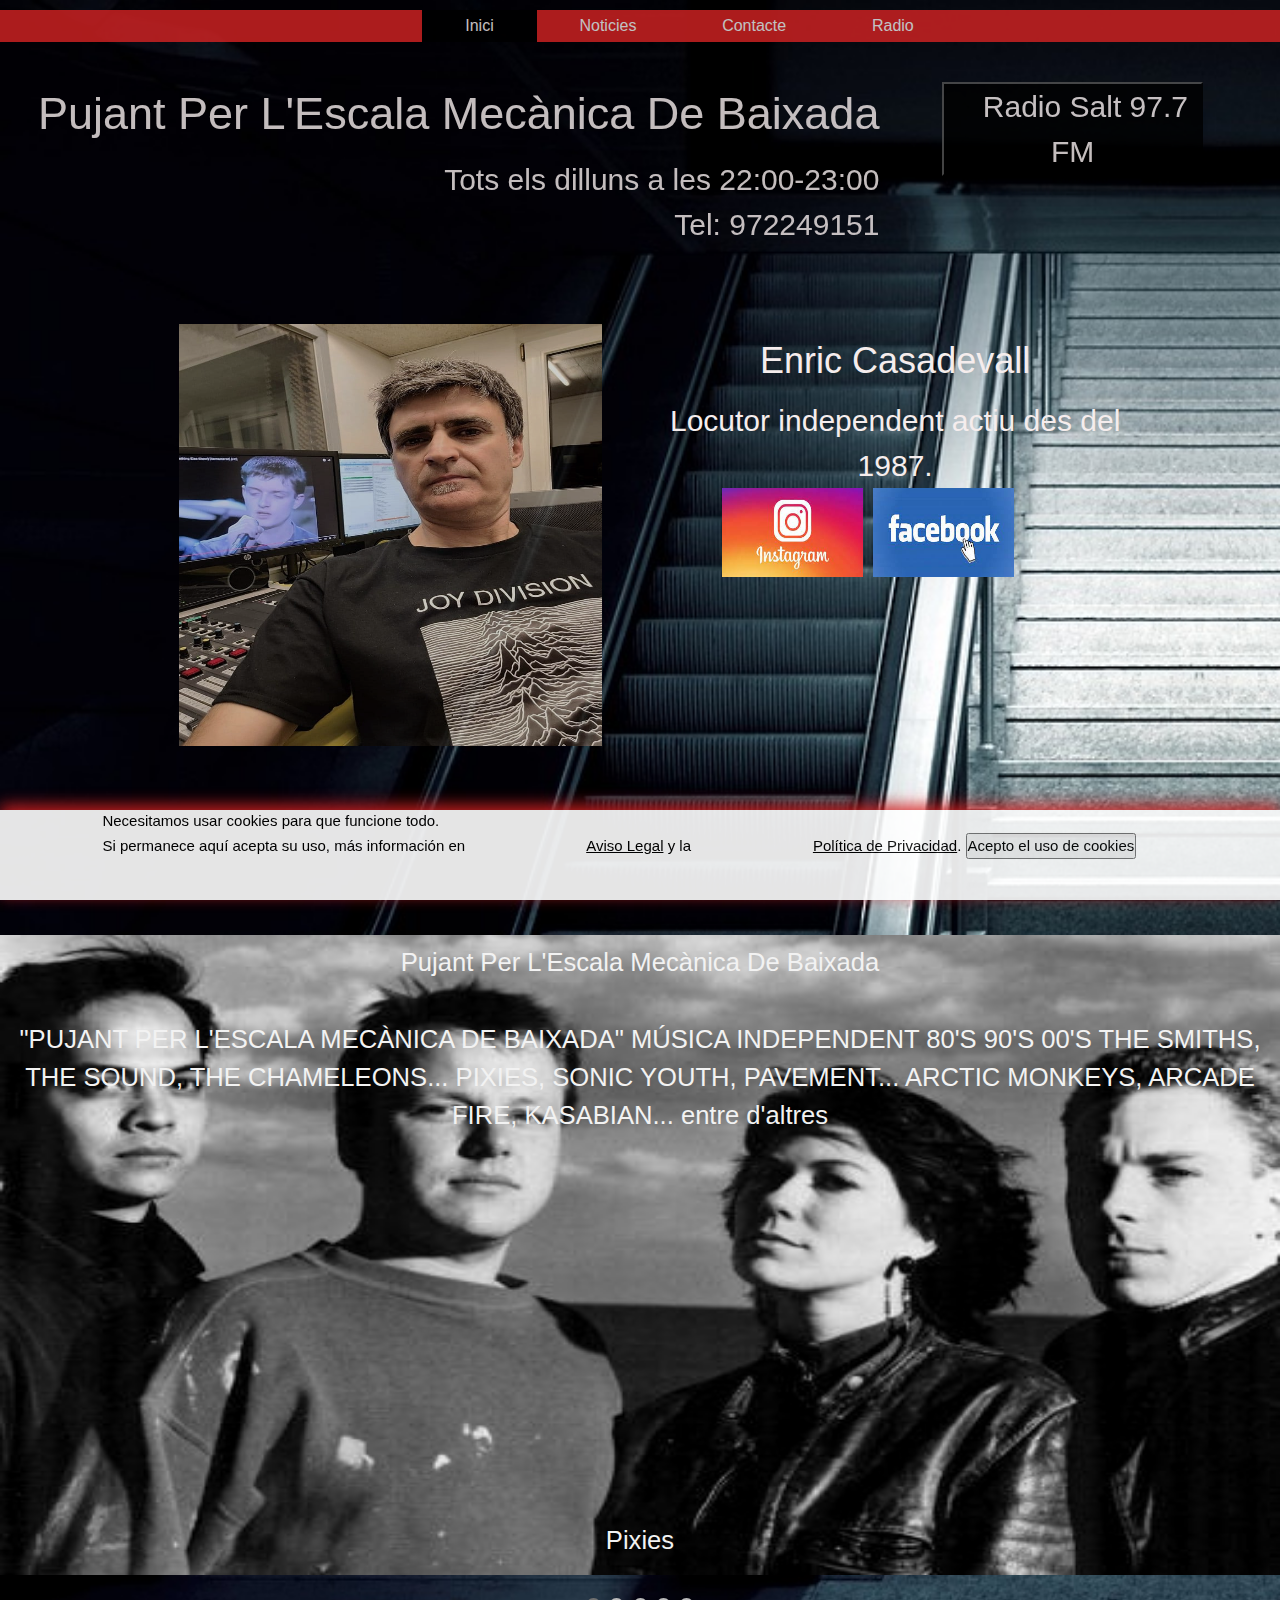
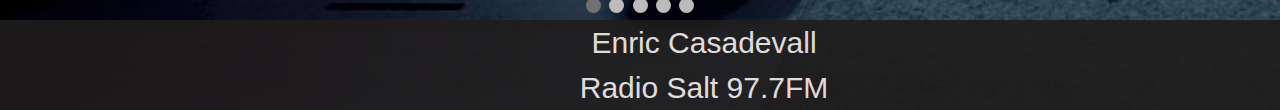
<file: index.html>
<!DOCTYPE html>
<html lang="ca">

<head>
  <meta charset="UTF-8">
  <meta http-equiv="X-UA-Compatible" content="IE=edge">
  <meta name="viewport" content="width=device-width, initial-scale=1">
  <link rel="stylesheet" href="https://www.w3schools.com/w3css/4/w3.css">
  <link rel="stylesheet" href="https://cdnjs.cloudflare.com/ajax/libs/font-awesome/4.7.0/css/font-awesome.min.css">
  <title>RadioPEMB</title>
  <link rel="icon" href="img/iconrad.png">
  <link rel="stylesheet" href="css/index.css">
  <script src="https://ajax.googleapis.com/ajax/libs/jquery/3.3.1/jquery.min.js"></script>
</head>

<body>
  <div class="container">
    <div class="item2">
      <div class="topnav" id="myTopnav">
        <a href="index.html" class="active">Inici</a>
        <a href="noticies.html">Noticies</a>
        <a href="contacte.html">Contacte</a>
        <a href="https://www.infosalt.cat/radio-salt/" target="_blank">Radio</a>
        <a href="javascript:void(0);" class="icon" onclick="myFunction()">
          <i class="fa fa-bars"></i>
        </a>
      </div>

      <script src="js/scripts.js"></script>
    </div>

    <div class="item1">
      <div class="div2">
        <h1> Pujant Per L'Escala Mecànica De Baixada</h1>
        <p> Tots els dilluns a les 22:00-23:00 </p>
        <p> Tel: 972249151</p>
      </div>

      <div class="div1">

        <button class="cteboton"><a href="https://www.infosalt.cat/radio-salt/" target="_blank">Radio Salt 97.7
            FM</a></button>
      </div>

    </div>

    <div class="item3">


      <div>

        <div class="flexbox">
          <div><img class="imgi3" src="enr.jpg" alt=""></div>

          <div>
            <h1>Enric Casadevall</h1>
            <p>Locutor independent actiu des del 1987.</p>
             <div class="redes">

          <div><a href="https://www.instagram.com/casadevallbabores/?hl=es" target="_blank"><img src="img/ista.jpg"
                alt=""></a></div>
          <div><a href="https://es-es.facebook.com/enric.casadevallbabores" target="_blank"> <img src="img/face.jpg"
                alt=""></a></div>

        </div>
          </div>

        </div>


    
       
        <br>
      </div>

    </div>



    <div class="item4">
      <div>
        <div class="slideshow-container">

            <div class="mySlides fade">
            <div class="numbertext">Pujant Per L'Escala Mecànica De Baixada
              <br><br>
              "PUJANT PER L'ESCALA MECÀNICA DE BAIXADA" MÚSICA INDEPENDENT 80'S 90'S 00'S THE SMITHS, THE SOUND, THE
              CHAMELEONS... PIXIES, SONIC YOUTH, PAVEMENT... ARCTIC MONKEYS, ARCADE FIRE, KASABIAN... entre d'altres
            </div>
            <img src="img/Pixies.jpg" style="width:100%">
            <div class="text">Pixies</div>
          </div>

          <div class="mySlides fade">
            <div class="numbertext">Pujant Per L'Escala Mecànica De Baixada
              <br><br>
              "PUJANT PER L'ESCALA MECÀNICA DE BAIXADA" MÚSICA INDEPENDENT 80'S 90'S 00'S THE SMITHS, THE SOUND, THE
              CHAMELEONS... PIXIES, SONIC YOUTH, PAVEMENT... ARCTIC MONKEYS, ARCADE FIRE, KASABIAN... entre d'altres
            </div>
            <img src="img/kj.jpg" style="width:100%">
            <div class="text">Killing joke</div>
          </div>

          <div class="mySlides fade">
            <div class="numbertext">Pujant Per L'Escala Mecànica De Baixada
              <br><br>
              "PUJANT PER L'ESCALA MECÀNICA DE BAIXADA" MÚSICA INDEPENDENT 80'S 90'S 00'S THE SMITHS, THE SOUND, THE
              CHAMELEONS... PIXIES, SONIC YOUTH, PAVEMENT... ARCTIC MONKEYS, ARCADE FIRE, KASABIAN... entre d'altres
            </div>
            <img src="img/THESOUND.jpg" style="width:100%">
            <div class="text">The Sound</div>
          </div>

          <div class="mySlides fade">
            <div class="numbertext">Pujant Per L'Escala Mecànica De Baixada
              <br><br>
              "PUJANT PER L'ESCALA MECÀNICA DE BAIXADA" MÚSICA INDEPENDENT 80'S 90'S 00'S THE SMITHS, THE SOUND, THE
              CHAMELEONS... PIXIES, SONIC YOUTH, PAVEMENT... ARCTIC MONKEYS, ARCADE FIRE, KASABIAN... entre d'altres
            </div>
            <img src="img/bloody.jpg" style="width:100%">
            <div class="text">My Bloody Valentine</div>
          </div>

        </div>
        <br>

        <div style="text-align:center">
          <span class="dot"></span>
          <span class="dot"></span>
          <span class="dot"></span>
          <span class="dot"></span>
          <span class="dot"></span>
        </div>


        <script>
          let slideIndex = 0;
          showSlides();

          function showSlides() {
            let i;
            let slides = document.getElementsByClassName("mySlides");
            let dots = document.getElementsByClassName("dot");
            for (i = 0; i < slides.length; i++) {
              slides[i].style.display = "none";
            }
            slideIndex++;
            if (slideIndex > slides.length) { slideIndex = 1 }
            for (i = 0; i < dots.length; i++) {
              dots[i].className = dots[i].className.replace(" active", "");
            }
            slides[slideIndex - 1].style.display = "block";
            dots[slideIndex - 1].className += " active";
            setTimeout(showSlides, 2000); // Change image every 2 seconds
          }
        </script>
      </div>

    </div>

    <div class="item5">
      <footer>
        <p>
          Enric Casadevall </p>
        <p>Radio Salt 97.7FM</p>
        <div id="div-cookies" style="display: none;">
          Necesitamos usar cookies para que funcione todo. <br>
          Si permanece aquí acepta su uso, más información en
          <a hreflang="es" href="https://datos.gob.es/es/aviso-legal" target="_blank">Aviso Legal</a>
          y la
          <a hreflang="es" href="https://administracion.gob.es/pag_Home/politicaDePrivacidad.html"
            target="_blank">Política de Privacidad</a>.
          <button type="button" class="btn btn-sm btn-primary" onclick="acceptCookies()">
            Acepto el uso de cookies
          </button>
        </div>
        <script src="js/cookies.js"></script>
      </footer>
    </div>
  </div>


</body>

</html>
</file>
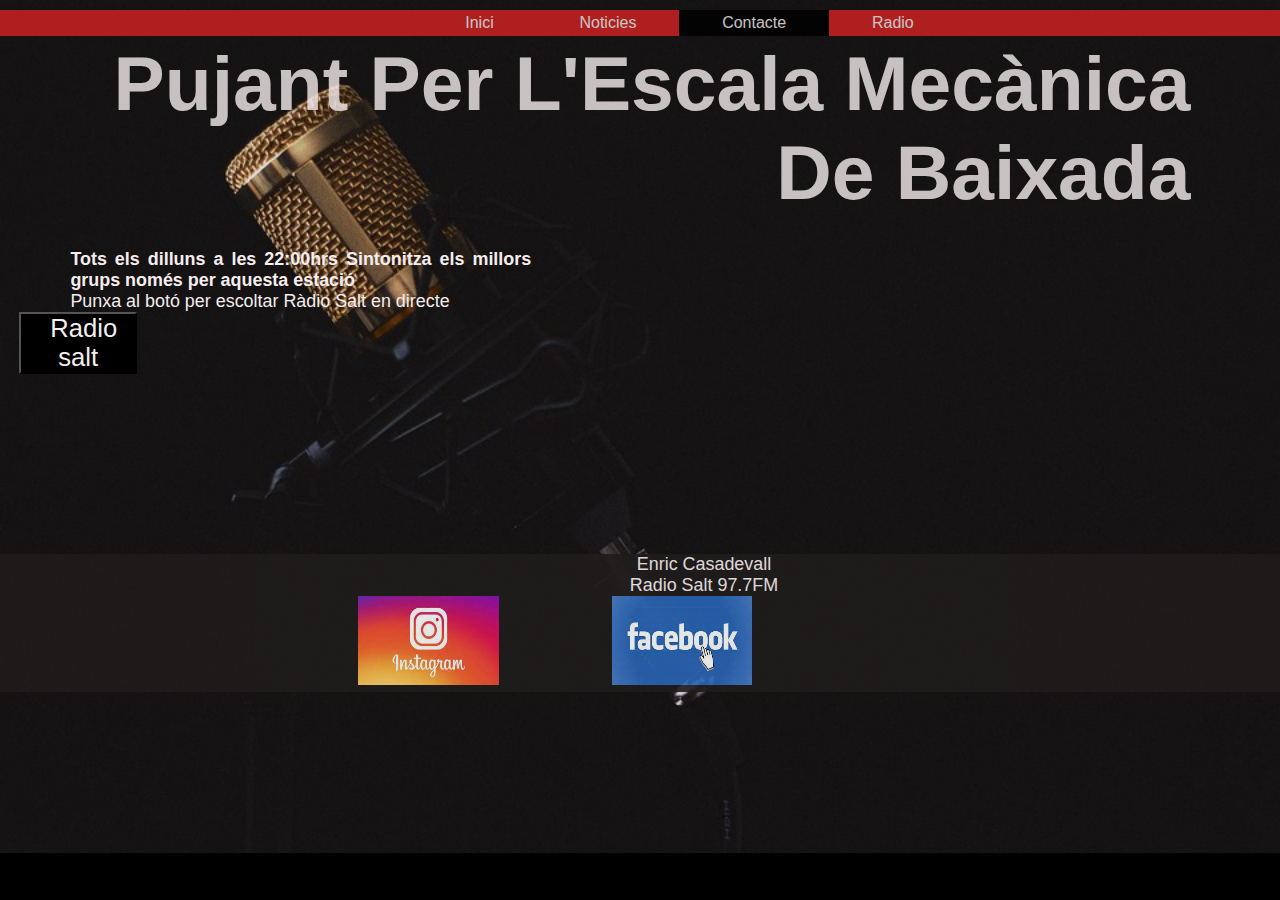
<file: contacte.html>
<!DOCTYPE html>
<html lang="en">
<head>
    <meta charset="UTF-8">
    <meta http-equiv="X-UA-Compatible" content="IE=edge">
    <meta name="viewport" content="width=device-width, initial-scale=1.0">
    <meta name="viewport" content="width=device-width, initial-scale=1">
<link rel="stylesheet" href="https://cdnjs.cloudflare.com/ajax/libs/font-awesome/4.7.0/css/font-awesome.min.css">
    <title>Contacte</title>
    <link rel="icon" href="img/iconrad.png">
    <link rel="stylesheet" href="./css/contacte.css">
</head>
<body>
    <div class="container">
    <div class="item1">
        
        <h1>Pujant Per L'Escala Mecànica De Baixada</h1>
        
        
    </div>
    <div class="item2">
      <div class="topnav" id="myTopnav">
        <a href="index.html" >Inici</a>
        <a href="noticies.html" >Noticies</a>
        <a href="contacte.html" class="active">Contacte</a>
        <a href="https://www.infosalt.cat/radio-salt/" target="_blank" >Radio</a>
        <a href="javascript:void(0);" class="icon" onclick="myFunction()">
          <i class="fa fa-bars"></i>
        </a>
      </div>
      
     <script src="js/scripts.js"></script>

  


</div>


<div class="item3"> <h3>
  Tots els dilluns a les 22:00hrs
Sintonitza els millors grups només per aquesta estació </h3>


<p>Punxa al botó per escoltar Ràdio Salt en directe</p>
<button class="cteboton"><a href="https://www.infosalt.cat/radio-salt/" target="_blank">Radio salt</a></button>

     </div>


    <div class="item4">
      <iframe class="map" src="https://www.google.com/maps/embed?pb=!1m18!1m12!1m3!1d2966.163741532777!2d2.7906782154441503!3d41.975294079214756!2m3!1f0!2f0!3f0!3m2!1i1024!2i768!4f13.1!3m3!1m2!1s0x12bae745fece5683%3A0x77711978929a28ff!2sR%C3%A0dio%20Salt!5e0!3m2!1ses!2ses!4v1655052401815!5m2!1ses!2ses" width="600" height="450" style="border:0;" allowfullscreen="" loading="lazy" referrerpolicy="no-referrer-when-downgrade"></iframe>
 
    </div>
    <div class="item5">
        <footer> <p>
            Enric Casadevall </p>
            <p>Radio Salt 97.7FM</p>
            <div class="redes"> 
              <a href="https://www.instagram.com/casadevallbabores/?hl=es" target="_blank"><img src="img/ista.jpg" alt=""></a>
            <a href="https://es-es.facebook.com/enric.casadevallbabores" target="_blank">  <img src="img/face.jpg" alt=""></a>
                      </div>
            
        </footer>
    </div>
    </div>
</body>
</html>
</file>
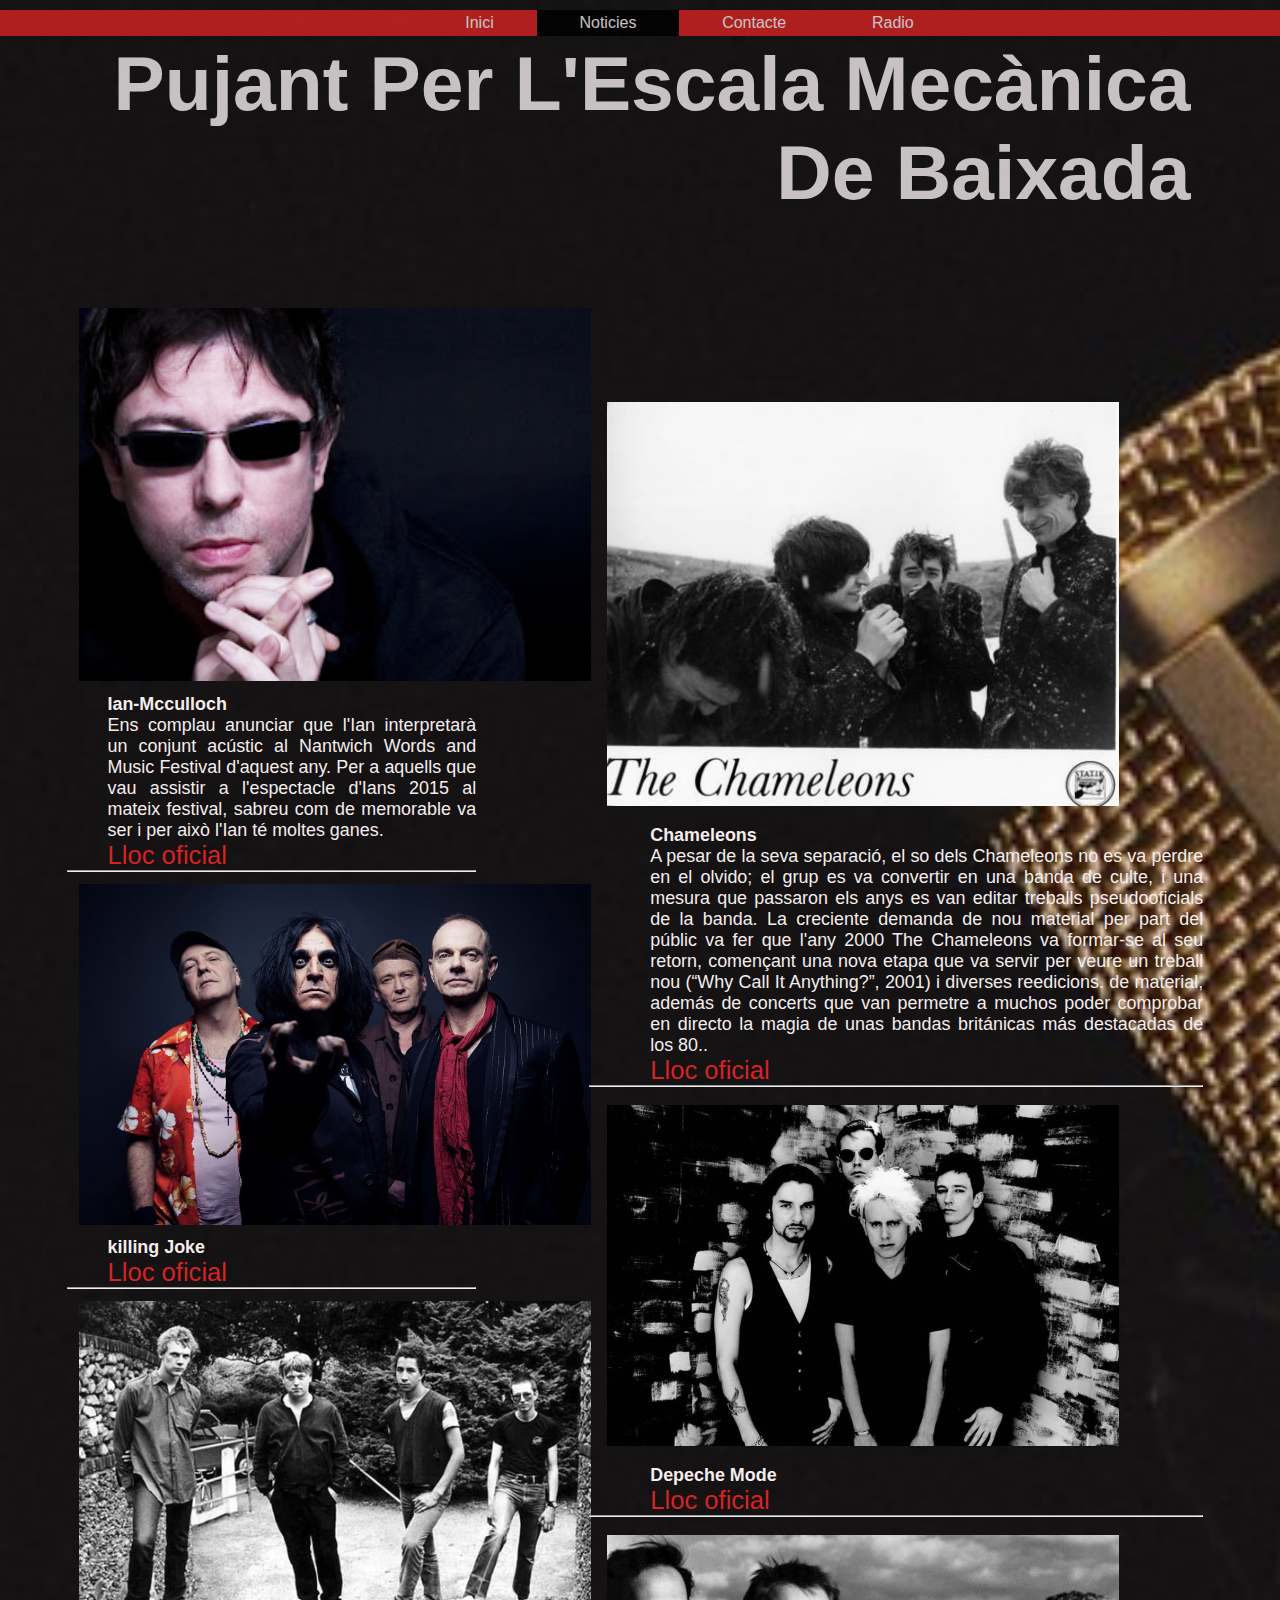
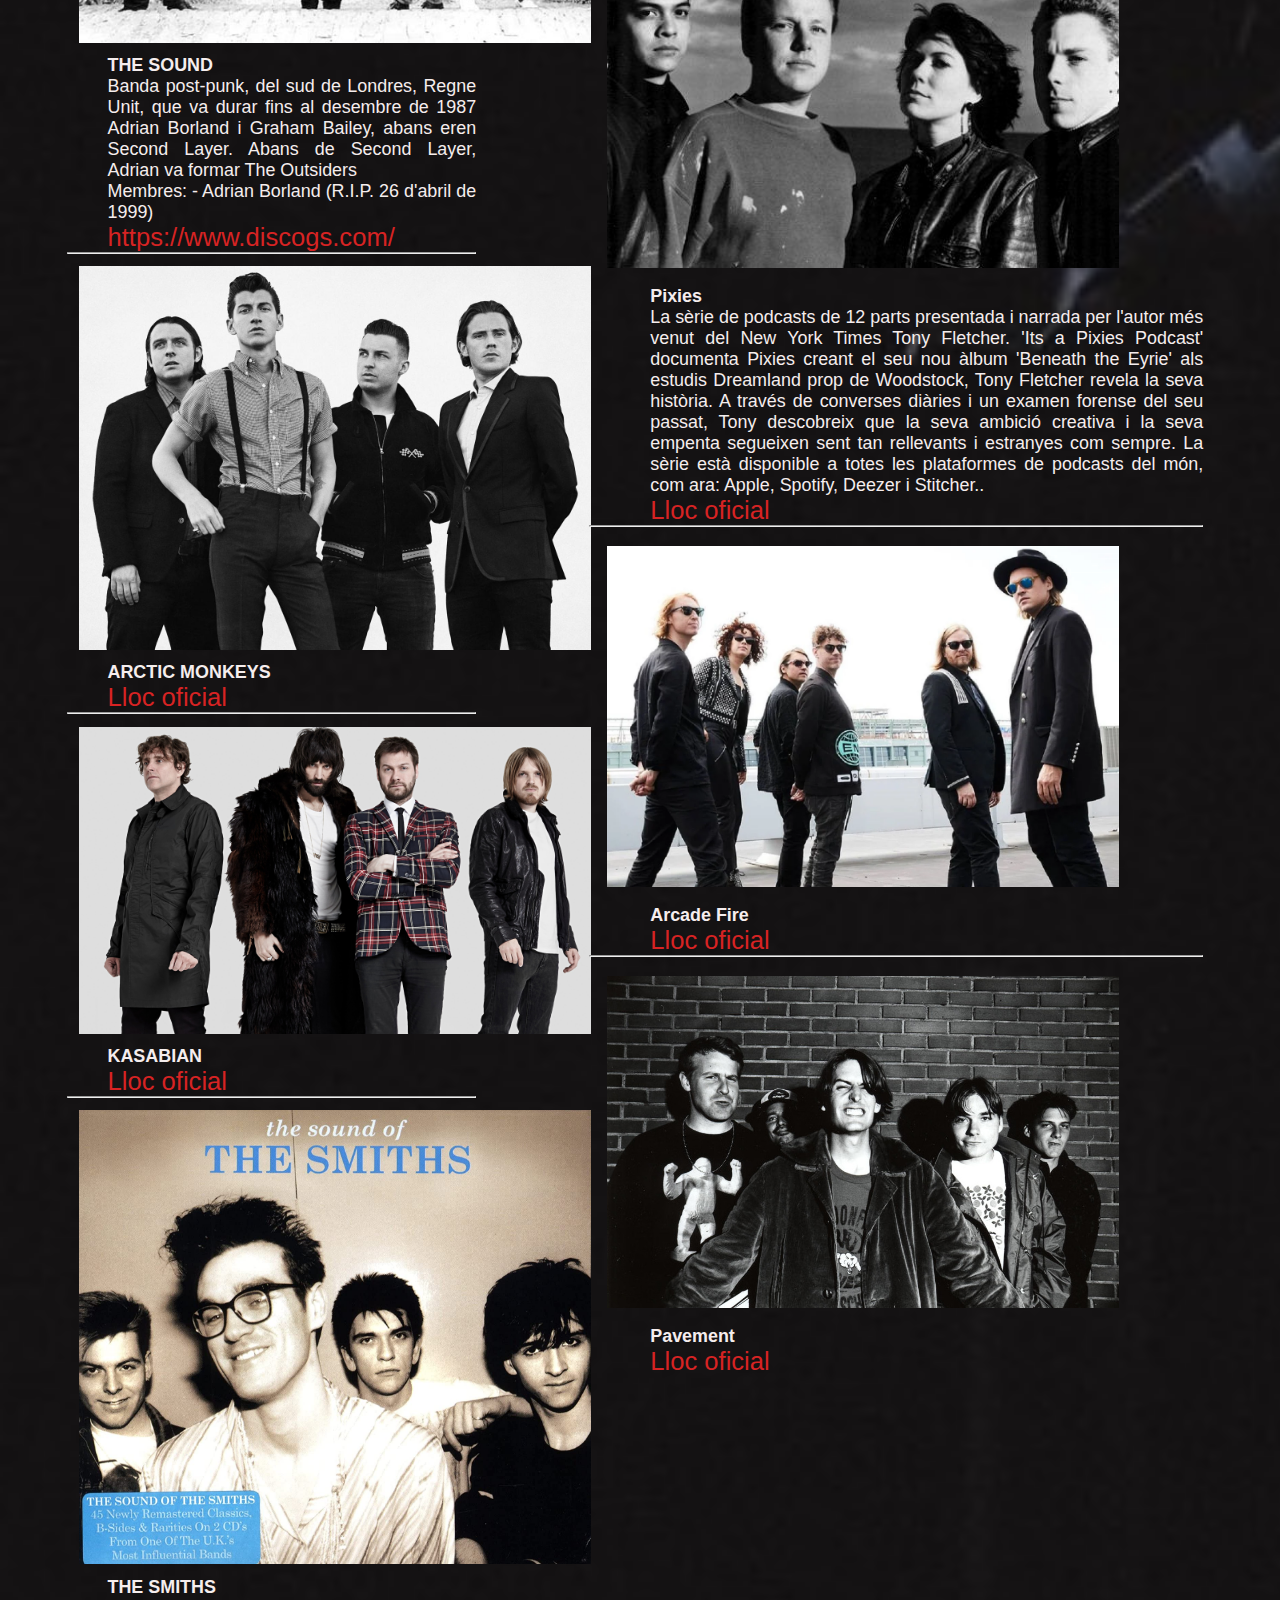
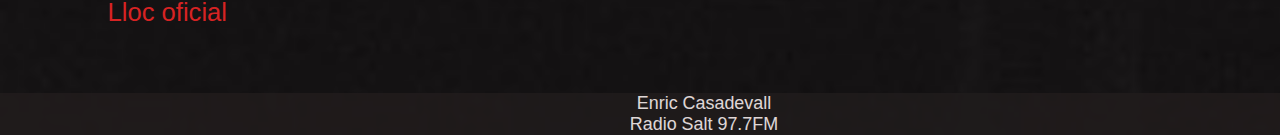
<file: noticies.html>
<!DOCTYPE html>
<html lang="en">

<head>
    <meta charset="UTF-8">
    <meta http-equiv="X-UA-Compatible" content="IE=edge">
    <meta name="viewport" content="width=device-width, initial-scale=1.0">
    <meta name="viewport" content="width=device-width, initial-scale=1">
    <link rel="stylesheet" href="https://cdnjs.cloudflare.com/ajax/libs/font-awesome/4.7.0/css/font-awesome.min.css">
    <title>Noticies</title>
    <link rel="icon" href="img/iconrad.png">
    <link rel="stylesheet" href="./css/noticias.css">
</head>

<body>
    <div class="container">
        <div class="item1">

            <h1>Pujant Per L'Escala Mecànica De Baixada</h1>


        </div>
        <div class="item2">
            <div class="topnav" id="myTopnav">
                <a href="index.html" >Inici</a>
                <a href="noticies.html"class="active">Noticies</a>
                <a href="contacte.html">Contacte</a>
                <a href="https://www.infosalt.cat/radio-salt/" target="_blank">Radio</a>
                <a href="javascript:void(0);" class="icon" onclick="myFunction()">
                    <i class="fa fa-bars"></i>
                </a>
            </div>

            <script src="js/scripts.js"></script>
        </div>


        <div class="item3">
            <div class="item3n">
                <div>

                    <img src="img/ian-mcculloch.jpg" alt="">
                    <h3>Ian-Mcculloch</h3>
                    <p>Ens complau anunciar que l'Ian interpretarà un conjunt acústic al Nantwich Words and Music
                        Festival d'aquest any. Per a aquells que vau assistir a l'espectacle d'Ians 2015 al mateix
                        festival, sabreu com de memorable va ser i per això l'Ian té moltes ganes.</p>
                    <a href="https://www.ianmcculloch.info/" target="_blank">Lloc oficial</a>

                </div>
                <hr>
                <div>

                    <img src="img/kj.jpg" alt="">
                    <h3>killing Joke</h3>
                    <a href="https://www.killingjoke.co.uk/" target="_blank">Lloc oficial</a>
                </div>
                <hr>


                 <div>
                    <img src="img/THESOUND.jpg" alt="">
                    <h3>THE SOUND</h3>
                    <p>
                        Banda post-punk, del sud de Londres, Regne Unit, que va durar fins al desembre de 1987 Adrian Borland
                         i Graham Bailey, abans eren Second Layer. Abans de Second Layer, Adrian va formar The Outsiders </p>
                    <p> Membres: - Adrian Borland (R.I.P. 26 d'abril de 1999)</p>
                    <a href="https://www.discogs.com/es/artist/171148-The-Sound-2" target="_blank"
                        class=".item3n">https://www.discogs.com/</a>
                </div>
                <hr>
                 <div>

                    <img src="img/ARCTICMONKEYS.jpeg" alt="ARCTIC MONKEYS">
                    <h3>ARCTIC MONKEYS</h3>

                    <a href="https://www.arcticmonkeys.com/" target="_blank">Lloc oficial</a>
                </div>
                <hr>
                 <div>

                    <img src="img/kasabian.jpg" alt="KASABIAN">
                    <h3>KASABIAN</h3>

                    <a href="https://www.kasabian.co.uk/" target="_blank">Lloc oficial</a>
                </div>
<hr>
                <div>
                    <img src="img/sm.jpg" alt="THE SMITHS">
                    <h3>THE SMITHS</h3>
                    <a href="https://www.officialsmiths.co.uk/tqid/" target="_blank">Lloc oficial</a>
                </div>
            </div>

           
        </div>

        <div class="item4">
            <div class="item3n">
                <div>

                    <img src="img/Chameleons.jpg" alt="">
                    <h3>Chameleons</h3>
                    <p>A pesar de la seva separació, el so dels Chameleons no es va perdre en el olvido; el grup es va convertir en una banda de culte, i una mesura que passaron els anys es van editar treballs pseudooficials de la banda.
                        La creciente demanda de nou material per part del públic va fer que l'any 2000 The Chameleons va formar-se al seu retorn, començant una nova etapa que va servir per veure un treball nou (“Why Call It Anything?”, 2001) 
                        i diverses reedicions. de material, además de concerts que van permetre a muchos poder comprobar en directo la magia de unas bandas británicas más destacadas de los 80..</p>
                    <a href="https://fanmusicfest.com/content/chameleons" target="_blank" class=".item3n">Lloc oficial</a>
                </div>

                <hr>

                <div>

                    <img src="img/dm.jpeg" alt="">
                    <h3>Depeche Mode</h3>
                    
                    <a href="http://www.depechemode.com/" target="_blank" class=".item3n">Lloc oficial</a>
                </div>

                <hr>
                <div>

                    <img src="img/Pixies.jpg" alt="">
                    <h3>Pixies</h3>
                    <p>La sèrie de podcasts de 12 parts presentada i narrada per l'autor més venut del New York Times Tony Fletcher. 'Its a Pixies Podcast'
                         documenta Pixies creant el seu nou àlbum 'Beneath the Eyrie' als estudis Dreamland prop de Woodstock, Tony Fletcher revela la seva 
                         història. A través de converses diàries i un examen forense del seu passat, Tony descobreix que la seva ambició creativa i la seva
                          empenta segueixen sent tan rellevants i estranyes com sempre. La sèrie està disponible a totes les plataformes de podcasts del món, 
                          com ara: Apple, Spotify, Deezer i Stitcher..</p>
                    <a href="https://www.pixiesmusic.com/" target="_blank">Lloc oficial</a>
                </div>
                <hr>
                <div>

                    <img src="img/arcade-fire.webp" alt="arcade-fire">
                    <h3>Arcade Fire</h3>
                    <a href="https://www.arcadefire.com/" target="_blank" class=".item3n">Lloc oficial</a>
                </div>
<hr>
                <div>

                    <img src="img/Pavement_the_band_in_Tokyo.jpg" alt="Pavement">
                    <h3>Pavement</h3>
                    <a href="https://pavementband.com/" target="_blank" class=".item3n">Lloc oficial</a>
                </div>

            </div>

       

        </div>

        <div class="item5">
            <footer>
                <p>
                    Enric Casadevall </p>
                <p>Radio Salt 97.7FM</p>


            </footer>
        </div>
    </div>
</body>

</html>
</file>
<file: css/index.css>
:root {
  --color-uno: #000000;
  --color-dos: #201c1c;
  --color-tres: #D72323;
  --color-cuatro: #F5EDED;
}

* {

  margin: 0;
  padding: 0;
  box-sizing: border-box;
}

body {

  font-family: sans-serif;
  background-color: var(--color-uno);
  color: var(--color-cuatro);

}



.container {
  display: grid;
  grid-template-areas:

    "menu menu"
    "header header"
    " aside main"
    "footer footer";
}



.item1 {
  grid-area: header;
  text-align: right;
  color: var(--color-cuatro);
  opacity: 0.8;
  display: flex;

}

.item2 {
  grid-area: menu;
  position: sticky;
  top: 10px;
  opacity: 0.8;

}

.item3 {
  grid-area: aside;
}



.item4 {
  grid-area: main;
}

.item5 {
  grid-area: footer;
  text-align: center;
  color: var(--color-cuatro);
  background-color: var(--color-dos);
  opacity: 0.9;
}

.cteboton {
  background-color: var(--color-uno);

}

.cteboton a {
  color: var(--color-cuatro);
  text-decoration: none;
}

.redes {
  display: flex;

}


@media only screen and (min-width: 200px) and (max-width: 1200px) {
  body {
    background-image: url("../img/escalator-411505_1280.jpg");
    background-repeat: no-repeat, repeat;
    background-size: cover;
  }


  .container {
    display: grid;
    grid-template-areas:

      "menu"
      "header"
      "aside"
      "main"
      "footer";
  }

  #div-cookies {
    text-align: left;
    font-size: 3vw;
    padding-left: 3%;
    margin-right: 5%;
    position: fixed;
    bottom: 0px;
    background-color: var(--color-cuatro);
    box-shadow: 0px -5px 15px var(--color-tres);
    z-index: 99;
    left: 0px;
    width: 100%;
    height: 10%;
    color: var(--color-uno);
  }


  .item1 {
    display: block;
    padding: 0;
    background-color: var(--color-dos);

  }

  .item1 h1,
  p {
    font-size: 5vw;
    padding: 3% 10% 0 0;
  }

  p,
  h3 {
    margin: 1%;
    font-size: 3vw;
  }

  .cteboton {
    font-size: 4vw;
    margin: 3% 10% 10% 10%;
    padding: 1%;

  }

  .map {
    margin: 1%;
    width: 95vw;
    height: 50vw;
  }

  .redes {
    margin-left: 5%;
    grid-gap: 10px;
  }

  .redes img {
    width: 25vw;
    height: 16vw;
  }

  .item3 {
    opacity: 0.9;

  }

  .imgi3 {
    width: 50vw;
    padding: 3%;
  }

  .item3n {
    margin: 3%;
    padding: 10% 1% 2% 1%;
    font-size: 5vw;
    text-align: left;

  }

  .item3n a {
    font-size: 4vw;
    text-decoration: none;
    color: var(--color-tres);
  }

  .item3n img {
    width: 50vw;
  }

  .item4 {
    margin: 10% 2% 2% 0;
  }

  .item4 h2,
  p {
    margin: 3%;
  }

  .slideshow-container {
    width: 100vw;
    height: 80vw;

  }

  .text {
    font-size: 3vw;
  }

  .numbertext {
    font-size: 3vw;
  }

  iframe {
    margin: 5%;
    width: 85vw;
  }

}




@media only screen and (min-width: 1201px) and (max-width: 3800px) {

  body {
    background-image: url("../img/escalera.jpg");
    background-repeat: no-repeat, repeat;
    background-size: cover;
    text-align: center;
    
  }

  #div-cookies {
    position: fixed;
    bottom: 0px;
    left: 0px;
    width: 100%;
    height: 10%;
    background-color: white;
    box-shadow: 0px -5px 15px var(--color-tres);
    z-index: 99;
    color: var(--color-uno);
    text-align: left;
    padding-left: 8%;
  }

  .topnav {
    padding-left: 33%;

  }

  .container {

    display: grid;
    grid-template-areas:
      "menu menu"
      "header header"
      " aside aside "
      " main  main"
      "footer footer";
  }

  .cteboton {
    font-size: 2rem;
  }

  .redes {
    margin-left: 20%;
    grid-gap: 10px;

  }

  .redes img {
    width: 11vw;
    height: 7vw;
    margin-bottom: 5%;
  }

  p,
  h3 {
    font-size: 2rem;
  }

  .div1 {
    margin: 3%;
  }

  .div2 {
    padding: 2%;
  }

  .item1 {
    padding: 1% ;
    
  }

  .item1 h1 {
    font-size: 3rem;
  }

  .imgi3 {
      width: 33vw;
   height: 33vw;
    opacity: 0.8;
  }

   .item3 h1,
  h3,
  p,
  a {
    padding-left: 10%;
  }

  .item3 {
    padding: 3%;
   margin-left: 11%;
    grid-gap: 10%;
  }
 .flexbox{
    display: flex;
  }

  .item3n {

    text-align: justify;
    padding: 10%;
  }

  .item3n a {
    font-size: 2vw;
    text-decoration: none;
    color: var(--color-tres);

  }

  .item4 {
    margin-top: 10%;
  }

  .item3n img {
    width: 40vw;
    margin: 3%;
  }

  .slideshow-container {
    width: 100vw;
    
  }

  .slideshow-container img {
    height: 50vw;
  }

  .text {
    font-size: 2vw;
  }

  .numbertext {
    font-size: 2vw;
  }



}

/* menu */


.topnav {

  overflow: hidden;
  background-color: var(--color-tres);
}

.topnav a {
  float: left;
  display: block;
  color: #f2f2f2;
  text-align: center;
  padding: 4px 16px;
  text-decoration: none;
  font-size: 16px;
  padding-left: 5%;
  padding-right: 5%;
}

.topnav a:hover {
  background-color: var(--color-cuatro);
  color: var(--color-tres);
}

.topnav a.active {
  background-color: var(--color-uno);
  color: var(--color-cuatro);
}

.topnav .icon {
  display: none;
}

@media screen and (max-width: 600px) {
  .topnav a:not(:first-child) {
    display: none;
  }

  .topnav a.icon {
    float: right;
    display: block;
  }
}

@media screen and (max-width: 600px) {
  .topnav.responsive {
    position: relative;
  }

  .topnav.responsive .icon {
    position: absolute;
    right: 0;
    top: 0;
  }

  .topnav.responsive a {
    float: none;
    display: block;
    text-align: left;
  }
}

/* fin menu */

/* slide*/

.mySlides {
  display: none;
}

img {
  vertical-align: middle;
}

.slideshow-container {

  position: relative;
  margin: auto;
}


.text {
  color: #f2f2f2;

  padding: 8px 12px;
  position: absolute;
  bottom: 8px;
  width: 100%;
  text-align: center;
}


.numbertext {
  color: #f2f2f2;

  padding: 8px 12px;
  position: absolute;
  top: 0;
}

.dot {
  height: 15px;
  width: 15px;
  margin: 0 2px;
  background-color: #bbb;
  border-radius: 50%;
  display: inline-block;
  transition: background-color 0.6s ease;
}

.active {
  background-color: #717171;
}


.fade {
  animation-name: fade;
  animation-duration: 1.5s;
}

@keyframes fade {
  from {
    opacity: .4
  }

  to {
    opacity: 1
  }
}
</file>
<file: css/contacte.css>
:root {
    --color-uno: #000000;
    --color-dos: #201c1c;
    --color-tres: #D72323;
    --color-cuatro: #F5EDED;
  }
  
  * {
  
    margin: 0;
    padding: 0;
    box-sizing: border-box;
  }
  
  body {
  
    font-family: sans-serif;
    background-color: var(--color-uno);
    color: var(--color-cuatro);
  
  }
  
  
  
  
  .container {
    display: grid;
    grid-template-areas:
  
      "menu menu"
      "header header"
      " aside main"
      "footer footer";
  }
  
  .imgi3 {
    border-radius: 50%;
  }
  
  .item1 {
    grid-area: header;
    text-align: right;
    color: var(--color-cuatro);
    opacity: 0.8;
    display: flex;
  
  }
  
  .item2 {
    grid-area: menu;
    position: sticky;
    top: 10px;
    opacity: 0.8;
  
  }
  
  .item3 {
    grid-area: aside;
  }
  
  
  
  .item4 {
    grid-area: main;
  }
  
  .item5 {
    grid-area: footer;
    text-align: center;
    color: var(--color-cuatro);
    background-color: var(--color-dos);
    opacity: 0.9;
  }
  
  .cteboton {
    background-color: var(--color-uno);
  
  }
  
  .cteboton a {
    color: var(--color-cuatro);
    text-decoration: none;
  }
  
  .redes {
    display: flex;
  
  }
  
  
  @media only screen and (min-width: 200px) and (max-width: 1200px) {
    body {
      background-image: url("../img/microvert.jpg");
      background-repeat: no-repeat, repeat;
      background-size: cover;
    }
  
  
    .container {
      display: grid;
      grid-template-areas:
  
        "menu"
        "header"
        "aside"
        "main"
        "footer";
    }
  
    #div-cookies {
      text-align: left;
      font-size: 3vw;
      padding-left: 3%;
      margin-right: 5%;
      position: fixed;
      bottom: 0px;
      background-color: var(--color-cuatro);
      box-shadow: 0px -5px 15px var(--color-tres);
      z-index: 99;
      left: 0px;
      width: 100%;
      height: 10%;
      color: var(--color-uno);
    }
  
  
    .item1 {
      display: block;
      padding: 0;
      background-color: var(--color-dos);
  
    }
  
    .item1 h1,
    p {
      font-size: 5vw;
      padding: 3% 10% 0 0;
    }
  
    p,
    h3 {
      margin: 1%;
      font-size: 3vw;
    }
  
    .cteboton {
      font-size: 4vw;
      margin: 3% 10% 10% 10%;
      padding: 1%;
  
    }
  
    .map {
      margin: 1%;
      width: 95vw;
      height: 50vw;
    }
  
    .redes {
      margin-left: 5%;
      grid-gap: 10px;
    }
  
    .redes img {
      width: 25vw;
      height: 16vw;
    }
  
    .item3 {
      opacity: 0.9;
  
    }
  
    .imgi3 {
      width: 50vw;
      padding: 3%;
    }
  
    .item3n {
      margin: 3%;
      padding: 10% 1% 2% 1%;
      font-size: 5vw;
      text-align: left;
  
    }
  
    .item3n a {
      font-size: 4vw;
      text-decoration: none;
      color: var(--color-tres);
    }
  
    .item3n img {
      width: 50vw;
    }
  
    .item4 {
      margin: 10% 2% 2% 0;
    }
  
    .item4 h2,
    p {
      margin: 3%;
    }
  
    .slideshow-container {
      width: 100vw;
      height: 80vw;
  
    }
  
    .text {
      font-size: 3vw;
    }
  
    .numbertext {
      font-size: 3vw;
    }
  
    iframe {
      margin: 5%;
      width: 85vw;
    }
  
  }
  
  
  
  
  @media only screen and (min-width: 1201px) and (max-width: 3800px) {
  
    body {
      background-image: url("../img/microphonecover.jpg");
      background-repeat: no-repeat, repeat;
      background-size: cover;
    }
  
    #div-cookies {
      position: fixed;
      bottom: 0px;
      left: 0px;
      width: 100%;
      height: 10%;
      background-color: white;
      box-shadow: 0px -5px 15px var(--color-tres);
      z-index: 99;
      color: var(--color-uno);
      text-align: left;
      padding-left: 8%;
    }
  
    .topnav {
      padding-left: 33%;
  
    }
  
    .container {
  
      display: grid;
      grid-template-areas:
        "menu menu"
        "header header"
        " aside main"
        "footer footer";
    }
  
    .cteboton {
      font-size: 2vw;
  
  
    }
  
    .map {
      padding: 2%;
      width: 40vw;
      height: 20vw;
    }
  
    .redes {
      margin-left: 20%;
      grid-gap: 10px;
  
    }
  
    .redes img {
      width: 11vw;
      height: 7vw;
      margin-bottom: 5%;
  
  
    }
  
    p,
    h3 {
  
      font-size: 1.4vw;
    }
  
    .div1 {
      margin: 3%;
  
  
    }
  
    .div2 {
      width: 70vw;
    }
  
    .item1 {
      padding: 1% 2% 1% 5%;
      width: 95vw;
    }
  
    .item1 h1 {
      font-size: 6vw;
    }
  
    .imgi3 {
      width: 30vw;
      margin: 3%;
      padding: 10%;
      opacity: 0.8;
    }
  
    .item3 h1,
    h3,
    p,
    a {
      padding-left: 10%;
    }
  
    .item3 {
      text-align: justify;
      width: 40vw;
      margin: 3%;
      grid-gap: 10%;
    }
  
  
    .item3n {
  
      text-align: justify;
      padding: 10%;
    }
  
    .item3n a {
      font-size: 2vw;
      text-decoration: none;
      color: var(--color-tres);
  
    }
  
    .item4 {
      margin-top: 10%;
    }
  
    .item3n img {
      width: 40vw;
      margin: 3%;
    }
  
    .slideshow-container {
      width: 50vw;
      height: 38vw;
    }
  
    .slideshow-container img {
      height: 30vw;
    }
  
    .text {
      font-size: 2vw;
    }
  
    .numbertext {
      font-size: 2vw;
    }
  
  
  
  }
  
  /* menu */
  
  
  .topnav {
  
    overflow: hidden;
    background-color: var(--color-tres);
  }
  
  .topnav a {
    float: left;
    display: block;
    color: #f2f2f2;
    text-align: center;
    padding: 4px 16px;
    text-decoration: none;
    font-size: 16px;
    padding-left: 5%;
    padding-right: 5%;
  }
  
  .topnav a:hover {
    background-color: var(--color-cuatro);
    color: var(--color-tres);
  }
  
  .topnav a.active {
    background-color: var(--color-uno);
    color: var(--color-cuatro);
  }
  
  .topnav .icon {
    display: none;
  }
  
  @media screen and (max-width: 600px) {
    .topnav a:not(:first-child) {
      display: none;
    }
  
    .topnav a.icon {
      float: right;
      display: block;
    }
  }
  
  @media screen and (max-width: 600px) {
    .topnav.responsive {
      position: relative;
    }
  
    .topnav.responsive .icon {
      position: absolute;
      right: 0;
      top: 0;
    }
  
    .topnav.responsive a {
      float: none;
      display: block;
      text-align: left;
    }
  }
  
  /* fin menu */
  
  /* slide*/
  
  .mySlides {
    display: none;
  }
  
  img {
    vertical-align: middle;
  }
  
  .slideshow-container {
  
    position: relative;
    margin: auto;
  }
  
  
  .text {
    color: #f2f2f2;
  
    padding: 8px 12px;
    position: absolute;
    bottom: 8px;
    width: 100%;
    text-align: center;
  }
  
  
  .numbertext {
    color: #f2f2f2;
  
    padding: 8px 12px;
    position: absolute;
    top: 0;
  }
  
  .dot {
    height: 15px;
    width: 15px;
    margin: 0 2px;
    background-color: #bbb;
    border-radius: 50%;
    display: inline-block;
    transition: background-color 0.6s ease;
  }
  
  .active {
    background-color: #717171;
  }
  
  
  .fade {
    animation-name: fade;
    animation-duration: 1.5s;
  }
  
  @keyframes fade {
    from {
      opacity: .4
    }
  
    to {
      opacity: 1
    }
  }
</file>
<file: css/noticias.css>
:root {
    --color-uno: #000000;
    --color-dos: #201c1c;
    --color-tres: #D72323;
    --color-cuatro: #F5EDED;
  }
  
  * {
  
    margin: 0;
    padding: 0;
    box-sizing: border-box;
  }
  
  body {
  
    font-family: sans-serif;
    background-color: var(--color-uno);
    color: var(--color-cuatro);
  
  }
  
  
  
  
  .container {
    display: grid;
    grid-template-areas:
  
      "menu menu"
      "header header"
      " aside main"
      "footer footer";
  }
  
  .imgi3 {
    border-radius: 50%;
  }
  
  .item1 {
    grid-area: header;
    text-align: right;
    color: var(--color-cuatro);
    opacity: 0.8;
    display: flex;
  
  }
  
  .item2 {
    grid-area: menu;
    position: sticky;
    top: 10px;
    opacity: 0.8;
  
  }
  
  .item3 {
    grid-area: aside;
  }
  
  
  
  .item4 {
    grid-area: main;
  }
  
  .item5 {
    grid-area: footer;
    text-align: center;
    color: var(--color-cuatro);
    background-color: var(--color-dos);
    opacity: 0.9;
  }
  
  .cteboton {
    background-color: var(--color-uno);
  
  }
  
  .cteboton a {
    color: var(--color-cuatro);
    text-decoration: none;
  }
  
  .redes {
    display: flex;
  
  }
  
  
  @media only screen and (min-width: 200px) and (max-width: 1200px) {
    body {
      background-image: url("../img/microvert.jpg");
      background-repeat: no-repeat, repeat;
      background-size: cover;
    }
  
  
    .container {
      display: grid;
      grid-template-areas:
  
        "menu"
        "header"
        "aside"
        "main"
        "footer";
    }
  
    #div-cookies {
      text-align: left;
      font-size: 3vw;
      padding-left: 3%;
      margin-right: 5%;
      position: fixed;
      bottom: 0px;
      background-color: var(--color-cuatro);
      box-shadow: 0px -5px 15px var(--color-tres);
      z-index: 99;
      left: 0px;
      width: 100%;
      height: 10%;
      color: var(--color-uno);
    }
  
  
    .item1 {
      display: block;
      padding: 0;
      background-color: var(--color-dos);
  
    }
  
    .item1 h1,
    p {
      font-size: 5vw;
      padding: 3% 10% 0 0;
    }
  
    p,
    h3 {
      margin: 1%;
      font-size: 3vw;
    }
  
    .cteboton {
      font-size: 4vw;
      margin: 3% 10% 10% 10%;
      padding: 1%;
  
    }
  
    .map {
      margin: 1%;
      width: 95vw;
      height: 50vw;
    }
  
    .redes {
      margin-left: 5%;
      grid-gap: 10px;
    }
  
    .redes img {
      width: 25vw;
      height: 16vw;
    }
  
    .item3 {
      opacity: 0.9;
  
    }
  
    .imgi3 {
      width: 50vw;
      padding: 3%;
    }
  
    .item3n {
      margin: 3%;
      padding: 10% 1% 2% 1%;
      font-size: 5vw;
      text-align: left;
  
    }
  
    .item3n a {
      font-size: 4vw;
      text-decoration: none;
      color: var(--color-tres);
    }
  
    .item3n img {
      width: 50vw;
    }
  
    .item4 {
      margin: 10% 2% 2% 0;
    }
  
    .item4 h2,
    p {
      margin: 3%;
    }
  
    .slideshow-container {
      width: 100vw;
      height: 80vw;
  
    }
  
    .text {
      font-size: 3vw;
    }
  
    .numbertext {
      font-size: 3vw;
    }
  
    iframe {
      margin: 5%;
      width: 85vw;
    }
  
  }
  
  
  
  
  @media only screen and (min-width: 1201px) and (max-width: 3800px) {
  
    body {
      background-image: url("../img/microphonecover.jpg");
      background-repeat: no-repeat, repeat;
      background-size: cover;
    }
  
    #div-cookies {
      position: fixed;
      bottom: 0px;
      left: 0px;
      width: 100%;
      height: 10%;
      background-color: white;
      box-shadow: 0px -5px 15px var(--color-tres);
      z-index: 99;
      color: var(--color-uno);
      text-align: left;
      padding-left: 8%;
    }
  
    .topnav {
      padding-left: 33%;
  
    }
  
    .container {
  
      display: grid;
      grid-template-areas:
        "menu menu"
        "header header"
        " aside main"
        "footer footer";
    }
  
    .cteboton {
      font-size: 2vw;
  
  
    }
  
    .map {
      padding: 2%;
      width: 40vw;
      height: 20vw;
    }
  
    .redes {
      margin-left: 20%;
      grid-gap: 10px;
  
    }
  
    .redes img {
      width: 11vw;
      height: 7vw;
      margin-bottom: 5%;
  
  
    }
  
    p,
    h3 {
  
      font-size: 1.4vw;
    }
  
    .div1 {
      margin: 3%;
  
  
    }
  
    .div2 {
      width: 70vw;
    }
  
    .item1 {
      padding: 1% 2% 1% 5%;
      width: 95vw;
    }
  
    .item1 h1 {
      font-size: 6vw;
    }
  
    .imgi3 {
      width: 30vw;
      margin: 3%;
      padding: 10%;
      opacity: 0.8;
    }
  
    .item3 h1,
    h3,
    p,
    a {
      padding-left: 10%;
    }
  
    .item3 {
      text-align: justify;
      width: 40vw;
      margin: 3%;
      grid-gap: 10%;
    }
  
  
    .item3n {
  
      text-align: justify;
      padding: 10%;
    }
  
    .item3n a {
      font-size: 2vw;
      text-decoration: none;
      color: var(--color-tres);
  
    }
  
    .item4 {
      margin-top: 10%;
    }
  
    .item3n img {
      width: 40vw;
      margin: 3%;
    }
  
    .slideshow-container {
      width: 50vw;
      height: 38vw;
    }
  
    .slideshow-container img {
      height: 30vw;
    }
  
    .text {
      font-size: 2vw;
    }
  
    .numbertext {
      font-size: 2vw;
    }
  
  
  
  }
  
  /* menu */
  
  
  .topnav {
  
    overflow: hidden;
    background-color: var(--color-tres);
  }
  
  .topnav a {
    float: left;
    display: block;
    color: #f2f2f2;
    text-align: center;
    padding: 4px 16px;
    text-decoration: none;
    font-size: 16px;
    padding-left: 5%;
    padding-right: 5%;
  }
  
  .topnav a:hover {
    background-color: var(--color-cuatro);
    color: var(--color-tres);
  }
  
  .topnav a.active {
    background-color: var(--color-uno);
    color: var(--color-cuatro);
  }
  
  .topnav .icon {
    display: none;
  }
  
  @media screen and (max-width: 600px) {
    .topnav a:not(:first-child) {
      display: none;
    }
  
    .topnav a.icon {
      float: right;
      display: block;
    }
  }
  
  @media screen and (max-width: 600px) {
    .topnav.responsive {
      position: relative;
    }
  
    .topnav.responsive .icon {
      position: absolute;
      right: 0;
      top: 0;
    }
  
    .topnav.responsive a {
      float: none;
      display: block;
      text-align: left;
    }
  }
  
  /* fin menu */
  
  /* slide*/
  
  .mySlides {
    display: none;
  }
  
  img {
    vertical-align: middle;
  }
  
  .slideshow-container {
  
    position: relative;
    margin: auto;
  }
  
  
  .text {
    color: #f2f2f2;
  
    padding: 8px 12px;
    position: absolute;
    bottom: 8px;
    width: 100%;
    text-align: center;
  }
  
  
  .numbertext {
    color: #f2f2f2;
  
    padding: 8px 12px;
    position: absolute;
    top: 0;
  }
  
  .dot {
    height: 15px;
    width: 15px;
    margin: 0 2px;
    background-color: #bbb;
    border-radius: 50%;
    display: inline-block;
    transition: background-color 0.6s ease;
  }
  
  .active {
    background-color: #717171;
  }
  
  
  .fade {
    animation-name: fade;
    animation-duration: 1.5s;
  }
  
  @keyframes fade {
    from {
      opacity: .4
    }
  
    to {
      opacity: 1
    }
  }
</file>
